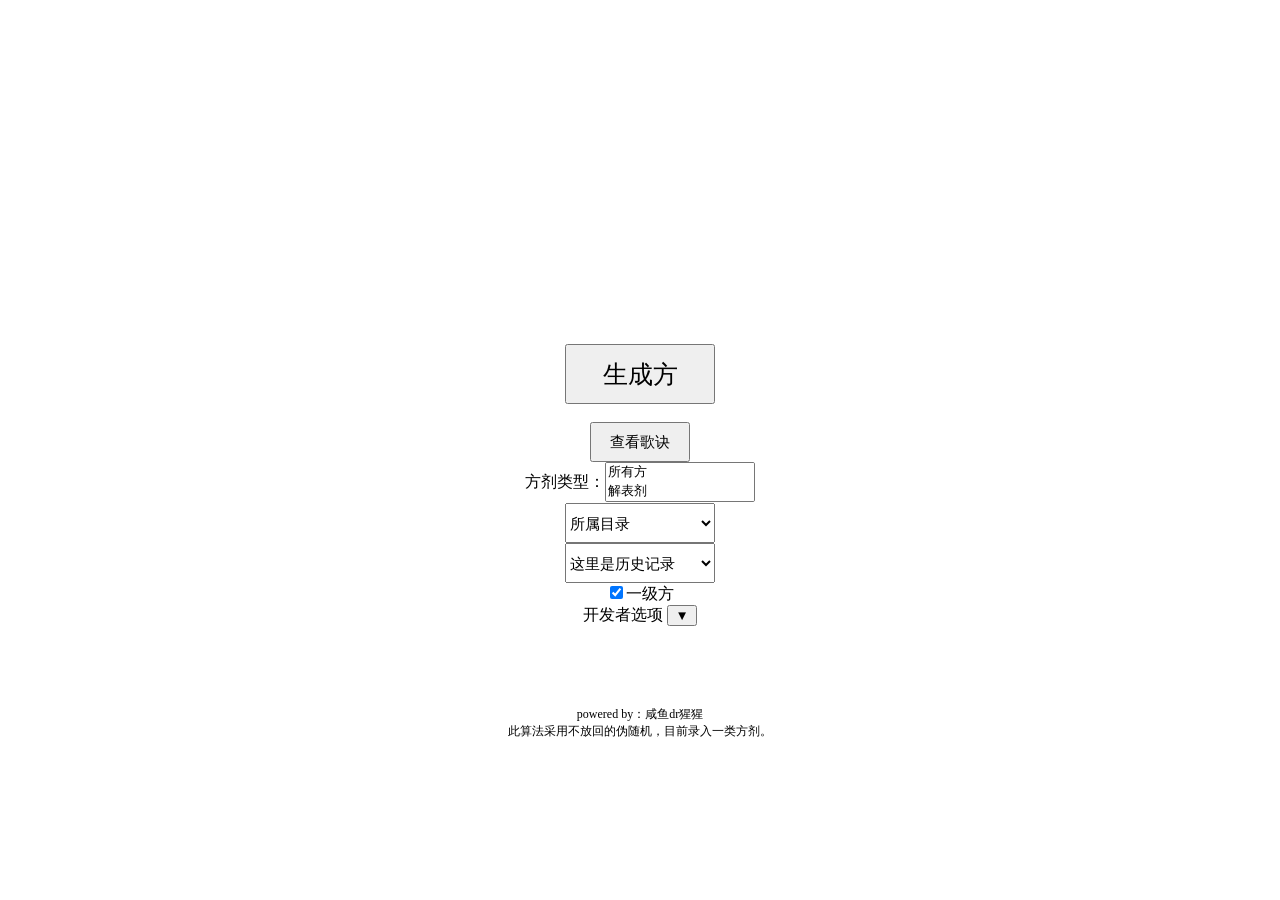
<file: 方剂自测.html>
<!DOCTYPE html>
<!––备注日志：请在数组里写入方，程序已对录入格式做了优化，可以自动换行，替换英文标点。––>
<html lang="en">
<head>
    <meta charset="UTF-8">
    <meta name="viewport" content="width=device-width, initial-scale=1.0">
    <title>随机方检查</title>
    <style>
        body {
            display: flex;
            align-items: center;
            justify-content: center;
            height: 100vh;
            margin: 0;
            flex-direction: column;
        }

        #result_fang {
            font-size: 30px;
            margin-top: 20px;
            text-align: center;
        }
        
        #result_poet {
            font-size: 24px;
            margin-top: 20px;
            text-align: center;
        }
        
        #author {
            font-size: 12px;
            margin-top: 20px;
            text-align: center;
        }
        
        #optionsContainer {
            display: flex;
            align-items: center;
            font-size: 1em;
        }

        #optionsDropdown {
            height: 3em;
            width: 150px;
        }
        
        #test {
            text-align: center;
        }
    </style>
</head>
<body>
    <br><br><br><br><br><br><br><br>
    <div id="result_fang"></div>
    <div id="result_poet"></div>
    <button onclick="generateFang()" style="width: 150px; height: 60px;font-size: 25px;">生成方</button>
    <br>
    <button onclick="words(1)" style="width: 100px; height: 40px;font-size: 15px;">查看歌诀</button>

    <div id="optionsContainer">
    <span>方剂类型：</span>
    <form id="myForm">
        <select id="optionsDropdown" multiple required>
            <option value="all"required>所有方</option>
            <option value=0>解表剂</option>
            <option value=1>泻下剂</option>
            <option value=2>和解剂</option>
            <option value=3>清热剂</option>
            <option value=4>温里剂</option>
            <option value=5>补益剂</option>
            <option value=6>固涩剂</option>
            <option value=7>安神剂</option>
            <option value=8>开窍剂</option>
            <option value=9>理气剂</option>
            <option value=10>理血剂</option>
            <option value=11>治风剂</option>
            <option value=12>治燥剂</option>
            <option value=13>祛湿剂</option>
            <option value=14>祛痰剂</option>
            <option value=15>消食剂</option>
            <option value=16>驱虫剂</option>
            <option value=17>涌吐剂</option>
            <option value=18>外伤剂</option>
            <option value=19>重点四十首</option>
        </select>
    </form>
    </div>
    
    <select id="MenuSort" onchange="handleSort()" style="width: 150px; height: 40px;font-size: 15px;align-items: center;"><option value="default">所属目录
    </select>
    
    <select id="MenuHis" onchange="handleHis()" style="width: 150px; height: 40px;font-size: 15px;align-items: center;">
        <option value="default">这里是历史记录</option>
    </select>
    
    <label>
        <input type="checkbox" id="myFir" checked>一级方
    </label>
    <!-- 复选框 -->
    <div id = "testDescrive">
        开发者选项
        <button onclick="showTest(0)">▼</button>
    </div>
    <div id = "test"></div>
    
    <div id ="author">
        <br><br><br><br>
        powered by：咸鱼dr猩猩<br>
        此算法采用不放回的伪随机，目前录入一类方剂。
        <br>
        
    </div>
    
    <script>
        const len = document.getElementById('optionsDropdown').options.length-1;//有几个选项
        var times = 0;
        var ranSort = 0;//种类随机
        var ranNumber = 0;//数字随机
        var ranArray = [];//记录随机数组范围
        var lengthArray = 0;//记录选择了几个选项
        var times = 0;//记录生成次数
        var all = 0;//是否是所有方独选
        
        var memory_sort = [];
        var memory_num = [];//记录随机方
        var show_times = 0;//显示次数
        
        var array_fang = [
            ["麻黄汤","桂枝汤","小青龙汤","败毒散","桑菊饮","银翘散","麻杏甘石汤","止嗽散","香苏散","正柴胡饮","柴葛解肌汤","葱豉桔梗汤","参饮苏","再造散","麻黄附子细辛汤","加减葳蕤汤","葱白七味饮","升麻葛根汤"],
            ["大承气汤","大黄牡丹汤","温脾汤","麻子仁丸","济川煎"],
            ["小柴胡汤","大柴胡汤","蒿芩清胆汤","四逆散","逍遥散","半夏泻心汤","防风通圣散"],
            ["白虎汤","竹叶石膏汤","清营汤","清瘟败毒饮","凉膈散","仙方活命饮","龙胆泄心汤","苇茎汤","清胃散","葛根芩连汤","芍药汤","白头翁汤","清暑益气汤","香苏散"],
            ["理中丸","小建中汤","吴茱萸汤","四逆汤","回阳救急汤","暖肝煎","阳和汤"],
            ["四君子汤","参苓白术汤","补中益气汤","生脉散","人参蛤蚧汤","四物汤","归脾汤","六味地黄汤","一贯煎","肾气丸","地黄饮子"],
            ["牡蛎散","真人养脏汤","四神汤","桃花汤","桑螵蛸散","固冲汤","固经汤","易黄汤"],
            ["朱砂安神丸","天王补心丹","酸枣仁汤"],
            ["安宫牛黄丸","苏合香丸"],
            ["越鞠丸","半夏厚朴汤","苏子降气汤","定喘汤","旋覆代赭汤"],
            ["桃核承气汤","血府逐瘀汤","补阳还五汤","复元活血汤","温经汤","生化汤","桂枝茯苓丸","咳血方","黄龙汤","黄土汤"],
            ["川芎茶调散","大秦艽汤","羚角钩藤汤","镇肝熄风汤","天麻钩藤饮"],
            ["清燥救肺汤","养阴润肺汤"],
            ["平胃散","藿香正气散","茵陈蒿汤","八正散","五苓散","真武汤","实脾汤","独活寄生汤"],
            ["二陈汤","温胆汤","清气化痰汤","半夏白术天麻汤"],
            ["保和丸","健脾丸"],
            ["乌梅丸"],
            ["瓜蒂散"],
            ["透脓散"],
            ["小青龙汤"]
        ];
        
        var array_poet = [
            ["麻黄汤中用桂枝，杏仁甘草四般施，发热恶寒头项痛，喘而无汗服之宜。","桂枝汤治太阳风，芍药甘草姜枣同，解肌发表调营卫，伤寒有汗此为功。","小青龙汤治水气，外寒里饮咳喘慰，姜桂麻黄芍药甘，细辛半夏兼五味","人参败毒茯苓草，羌独柴前桔枳芎，薄荷少许姜三片，时行感冒有奇功","桑菊饮用桔杏翘，芦根甘草薄荷饶，清疏肺卫轻宣剂，风温咳嗽服之消","银翘散主上焦疴，竹叶荆牛豉薄荷，甘桔芦根凉解法，风温初起此方良","伤寒麻杏石甘汤，喘而汗出法度良，辛凉宣泄能清肺，定喘除热效力彰。","止嗽散用百部菀，白前桔草荆陈研，宣肺疏风止咳痰，姜汤调服不必煎","香苏散内草陈皮，外感风寒气滞宜；寒热头痛胸脘闷，解表又能疏气机。","正柴胡饮平散方，芍药防风陈草姜；轻疏风邪解热痛，表寒轻症服之康","陶氏柴葛解肌汤，邪在三阳热势张；芩芍秸甘羌活芷，石膏大枣与生姜。","葱鼓桔梗翘薄荷，山栀竹叶加甘草，热邪束肺嗽咽痛，风温初起此方疗。","参苏饮内用陈皮，枳壳前胡半夏齐，干葛木香甘桔茯，气虚外感最相宜。","再造散用参附芪，桂甘羌防芎芍齐，再加细辛姜枣煮，阳虚寒闭最相宜。","麻黄附子细辛汤，发表温经两法彰；若去细辛加炙草，少阴反热亦能康。","加减葳蕤用白薇，豆豉薄荷干桔随，再入姜枣与葱白，滋阴发汗功可慰。","葱白七味外台方，新鼓葛根与生姜，麦冬生地千扬水，血虚外感最相当。","阎氏升麻葛根汤，芍药甘草合成方，麻疹初期发不透，解肌透疹此为良。"],
            ["大承气汤用芒硝,枳实厚朴大黄饶,救阴泻热功偏擅,急下阳明有数条","金匮大黄牡丹汤，桃仁芒硝瓜子襄;肠痈初起腹按痛，尚未成脓服之安。","温脾参附与干姜，甘草当归硝大黄,寒热并行治寒积,脐腹绞结痛可安。","麻子仁丸治脾约，大黄枳朴杏仁芍，胃热津枯便难解，润肠通便功效高。","济川归膝肉苁蓉，泽泻升麻枳壳从，肾虚津亏肠中燥　寓通于补法堪宗","大陷胸汤用硝黄，甘遂为末共成方;专治实热结胸证，泻热逐水效非常。加入杏仁与荸劳，和丸更治项背强。","大黄附子细辛汤，散寒止痛功效良；冷积久痢因成实，功专温下妙非常。","三物备急巴豆研，干姜大黄不需煎，卒然腹痛因寒积，速投此方急救先。","五仁柏仁杏仁桃，松仁陈皮郁李饶，炼蜜为丸米饮下，润肠通便此方效。","黄龙汤中大承气，加入参归甘桔比；生姜红枣同煎服，功补兼施通便秘。","新加黄龙用海参，玄麦生地硝黄呈,参归姜草扶正气，攻补兼施法可尊。","增液承气玄地冬，更加硝黄力量雄，热结阴亏肠燥结，滋阴泻下法可宗。","十枣逐水效堪夸,大戟甘遂与芫花;控涎丹用遂戟芥，荸劳大枣亦可嘉。","舟车黑丑及大黄，遂戟芫花槟木香，表皮陈皮轻粉入，逐水消肿力量强。"],
            ["小柴胡汤和解功,半夏人参甘草从,更加黄芩生姜枣,少阳为病此方宗","大柴胡汤用大黄，枳实芩夏白芍将，煎加姜枣表兼里，妙法内攻并外攘。","嵩芩清胆碧玉需，陈夏茯苓枳竹茹，热重寒轻痰挟湿，胸痞呕恶总能除","四逆散用柴胡，芍药枳实甘草须，此是阳郁成厥逆，疏肝理脾奏效奇","逍遥散用归芍柴，苓术甘草姜薄偕，疏肝养血兼理脾，丹栀加入热能排","半夏泻心黄连芩，干姜甘草与人参，大枣和之治虚痞，法在降阳而和阴","防风通圣大黄硝，荆芥麻黄栀芍翘，甘桔归芎滑石膏，薄荷芩术力偏饶，表里交攻阳偏盛，外科疡毒总能消。","达原草果槟厚朴，知母黄苓芍甘佐；辟秽化浊达膜原，邪伏膜原寒热作。","痛泻要方用陈皮，术芍防风共成剂，肠鸣泄泻又腹痛，治在泻肝与实脾。","葛根黄芩黄连汤，甘草四般治二阳，解表清里兼和胃，哄汗下利保安康。","疏凿饮子泻水方，木通泽泻与槟榔,羌芜苓腹椒商陆，赤豆姜皮退肿良。"],
            ["白虎膏知甘草粳，气分大热此方清，热渴汗出脉洪大，加入人参气津生","竹叶石膏参麦冬，半夏粳米甘草从；清补气津又和胃，余热耗伤气津用。","清营汤是鞠通方，热入心包营血上，角地银翘玄连竹，丹麦清热佐之良。","清瘟败毒地连苓，丹石栀甘竹叶寻，犀角玄翘知芍桔，清热解毒亦滋阴。","凉膈硝黄栀子翘,黄芩甘草薄荷饶；再加竹叶调蜂蜜，上中郁热服之消","仙方活命金银花，防芷归陈草芍加，贝母天花兼乳没，穿山皂刺酒煎佳，一切痈毒能溃散，溃后忌服用勿差。","龙胆栀芩酒拌炒，笔木通泽泻车柴草;当归生地益阴血，肝胆实火湿热消。","苇茎瓜瓣苡桃仁，清肺化痰逐瘀能；热毒痰瘀致肺痈，脓成未成均胜任。","清胃散中当归连，生地丹皮升麻全，或加石膏泻胃火，能消牙痛与牙宣。","葛根芩连甘草伍，用时先将葛根煮，内清肠胃外解表，协热下利喘汗除。","芍药汤中用槟黄，芩连归桂草木香，重在调气兼行血，里急便脓自然康。","白头翁汤治热痢，黄连黄柏佐秦皮,清热解毒并凉血，赤多白少脓血医。","王氏清暑益气汤，暑热气津已两伤，洋参麦斛粳米草，翠衣荷连知竹尝。","香蒂散中扁豆朴，祛暑解表化湿阻,易豆为花加银翘，新加香常署重除。"],
            ["理中丸主温中阳,人参甘草术干姜,呕利腹痛阴寒盛,再加附子更扶阳","小建中汤君饴糖，方含桂枝加芍汤，温中补虚和缓急，虚劳里急腹痛康。","吴茱萸汤参枣姜，肝胃虚寒此法良，阳明寒呕少阴利，厥阴头痛亦堪尝","四逆汤中附草姜，阳衰寒厥急煎尝，腹痛吐泻脉沉细，急投此方可回阳。","回阳救急用六君，桂附干姜五味群，加麝三厘或胆汁，三阴寒厥建奇勋。","暖肝煎中杞茯归，茴沉乌药合肉桂，下焦虚寒疝气痛，温补肝肾此方推。","阳和汤法解寒凝,贴骨流注鹤膝风,熟地鹿胶姜炭桂,麻黄白芥甘草从"],
            ["四君子汤中和义 ,参术茯苓甘草比, 益以夏陈名六君, 祛痰补气阳虚饵, 除却半夏名异功, 或加香砂胃寒使。","参苓白术扁豆陈，莲草山药砂苡仁；桔梗上浮兼保肺，枣汤调服益脾神。","补中益气芪参术，炙草升柴归陈助；清阳下陷能升举，气虚发热甘温除。","生脉麦味与人参,保肺清心治暑淫;气少汗多兼口渴，病危脉绝急煎斟。","人参蛤蚧益肺肾，证见痰热咳与喘，桑皮贝母茯苓杏，知母甘草同加餐。","四物熟地归芍芎，补血调血此方宗；营血虚滞诸多证，加减运用贵变通。","归脾汤用术参芪，归草茯神远志齐；酸枣术香龙眼肉，煎加姜枣益心脾。","六味地黄山药萸,泽泻苓丹三泻侣;三阴并补重滋肾,肾阴不足效可居;滋阴降火知柏需，养肝明目加杞菊；都气五味纳肾气，滋补肺肾麦味续。","一贯煎中生地黄,沙参归杞麦冬藏;少佐川楝泄肝气，阴虚胁痛此方良。","金匮肾气治肾虚，熟地淮药及山萸，丹皮苓泽加桂附，引火归元热下趋","地黄饮子山茱斛，麦味菖蒲远志茯;<br>苁蓉桂附巴戟天，少入薄荷枣姜服。"],
            ["牡蛎散内用黄芪，麻黄根与小麦齐，益气固表又敛阴，体虚自汗盗汗宜。","真人养脏木香诃，当归肉蔻与粟壳，术芍参桂甘草共，脱肛久痢服之瘘。","四神故纸与吴萸，肉蔻五味四般齐；大枣生姜同煎合，五更肾泄最相宜。","桃花汤中赤石脂,千姜粳米三般施,虚寒下痢便脓血，温涩止痢服之宜。","桑螵蛸散龙龟甲，参归茯神菖远加，调补心肾又涩精，心肾两虚尿频佳。","固冲芪术山萸芍，龙牡倍榈茜海螵;益气健脾固摄血,脾虚冲脉不固疗。","固经龟板芍药苓，黄柏椿根香附应；阴虚血热经量多，滋阴清热能固经。","易黄山药与芡实，白果黄柏车前子;固肾清热又祛湿，肾虚湿热带下医。"],
            ["朱砂安神东垣方，归草黄连生地黄,心悸不寐心烦乱，清热养阴神自安。","天王补心柏枣仁，二冬生地当归身，三参桔梗朱砂味，远志茯苓共养神。","酸枣仁汤治失眠，川芎知草茯苓煎，养血除烦清虚热，安然入睡梦乡甜。"],
            ["安宫牛黄开窍方,苓连栀郁朱雄黄，犀角珍珠冰麝箔，热闭心包功用良。","苏合香丸麝息香,木丁熏陆荜檀香，牛冰术沉诃香附，中恶急救莫彷徨。"],
            ["越鞠丸治六郁证，气血痰火食湿困，芎术香附栀神曲，气畅郁舒痛闷伸。","半夏厚朴痰气疏，茯苓生姜共紫苏，加枣同煎名四七，痰凝气滞皆能除。","苏子降气半夏归，前胡桂朴姜草随;<br>上盛下虚痰嗽喘，或加沉香去肉桂。","定喘白果与麻黄，款冬半夏白皮桑，苏杏黄芩兼甘草，外寒痰热喘哮尝。","旋覆代赭汤人参，半夏甘草姜枣临，重以镇逆咸软痞，痞硬噫气最能禁。"],
            ["桃仁承气五般施，甘草硝黄并桂枝，瘀热互结小腹胀，蓄血如狂最相宜。","血府当归生地桃，红花枳壳膝芎饶，通窍全凭好麝香，桃红大枣老葱姜；川芎黄酒赤芍药，表里通经第一方。膈下逐瘀桃牡丹，赤芍乌药元胡甘；归芎灵脂红花壳，香附开郁血亦安。少腹茴香与炒姜，元胡灵脂没芎当；蒲黄官桂赤芍药，调经种子第一方。身痛逐瘀膝地龙，香附羌秦草归芎；黄芪苍柏量加减，要紧五灵桃没红。","补阳还五赤芍芎，归尾通经佐地龙，四两黄芪为主药，益气活血效力宏。","复元活血汤柴胡,花粉当归山甲俱,桃仁红花大黄草,跌打损伤酒煎服。","温经归芍桂萸芎，姜夏丹皮及麦冬,参草扶脾胶益血，调经重在暖胞宫。","生化汤宜产后尝，归芎桃草酒炮姜，恶露不行少腹痛，化瘀温经功效彰。","金匮桂枝茯苓丸，芍药桃仁和牡丹，等分为末蜜丸服,活血化瘀瘤块散。","咳血方中诃子收，瓜蒌海粉山栀投，青黛蜜丸口噙化，咳嗽痰血服之瘆。","黄龙汤枳朴硝黄，参归甘桔枣生姜，阳明腑实气血弱，攻补兼施效力强。","黄土汤用苓地黄，术附阿胶甘草尝，温阳健脾能摄血，便血崩漏服之康。"],
            ["川芎茶调散荆防，辛芷薄荷甘草羌，目昏鼻塞风攻上，正偏头痛悉能康。","大秦艽汤风热搏,细辛白芷羌独活，防风黄芩生石膏，八珍去参经络复。","羚角钩藤汤法凉，桑菊茯神鲜地黄，贝草竹茹同芍药，肝风内动急煎尝。","镇肝熄风芍天冬，玄参牡蛎赭菌供,麦龟膝草龙川楝，肝风内动有奇功。","天麻钩藤饮熄风,茯神牛膝桑寄生,黄芩栀子石决明,杜仲益母夜交藤。"],
            ["清燥救肺参草杷，石膏胶杏麦胡麻，经霜收下冬桑叶，清燥润肺效可夸","养阴清肺是妙方，玄参草芍麦地黄，薄荷贝母丹皮入，时疫白喉急煎尝。"],
            ["平胃散内君苍术，甘草姜枣破陈煮；燥湿运脾又和胃，湿滞脾胃胀满除。","藿香正气腹皮苏，平胃散中白术桔;神曲白芷和茯苓，风寒暑湿并能除。","茵陈蒿汤大黄栀，瘀热阳黄此方施；便难尿赤腹胀满，功在清热与利湿。","八正木通与车前，扁蓄大黄栀滑研；草梢瞿麦灯心草，湿热诸淋宜服煎。","五苓散治太阳腑，白术泽泻猪苓茯，桂枝化气兼解表，小便通利水饮逐。","真武附苓术芍姜，温阳利水壮肾阳；脾肾阳虚水气停,腹痛悸眩瞤动康。","实脾温阳行利水，干姜附苓术草随;木瓜香槟朴草果，阳虚水肿腹胀崇.","独活寄生秦防辛，四物四君去白术；桂枝杜仲与牛膝，顽痹风寒湿是因。"],
            ["二陈汤用半夏陈，苓草梅姜一并存，燥湿祛痰兼理气，湿痰为患此方珍。","温胆夏茹枳陈助，佐以茯草姜枣煮；理气化痰利胆胃，胆郁痰扰诸症除。","清气化痰胆星蒌，夏芩杏陈枳实投。茯苓姜汁糊丸服，气顺火清痰热疗。","半夏白术天麻汤，苓草橘红枣生姜，眩晕头痛风痰盛，痰化风熄复正常。"],
            ["保和神曲与山楂，苓夏陈翘菔子加,炊饼为丸白汤下,消食和胃效堪夸。","健脾陈皮四君子，肉蔻香连合砂仁,楂肉山药曲麦炒,消补兼施此方寻。"],
            ["乌梅丸用细辛桂,黄连黄柏及当归，人参椒姜加附子,清上温下又安蛔。"],
            ["瓜蒂散中赤小豆,豆豉汁调酸苦凑，逐邪涌吐功最捷，胸脘痰食服之瘆。"],
            ["透脓散治毒成脓，芪归山甲皂刺芎，程氏又加银蒡芷，更能速奏溃破功。"],
            [""]
            ];
        
        const ffang = [[0,2],[0,5],[0,3],[1,3],[2,1],[2,4],[2,5],[2,6],[3,2],[3,4],[3,8],[3,11],[4,1],[5,1],[5,2],[5,6],[5,7],[5,9],[5,10],[9,0],[9,2],[9,3],[10,0],[10,1],[10,8],[11,0],[11,2],[11,3],[12,0],[12,1],[13,1],[13,6],[14,2],[14,3],[15,0],[15,1],[16,0],[4,5],[18,0],[3,5],[0,5],[0,3]];//重点方
        const first = [8,5,7,14,7,11,8,3,2,5,10,5,2,8,4,2,1,1,1,ffang.length]
        
        //初始化重点方
        for(i=0;i<len;i++){
            array_fang[len-1][i] = array_fang[ffang[i][0]][ffang[i][1]];
        }
        for(i=0;i<len;i++){
            array_poet[len-1][i] = array_poet[ffang[i][0]][ffang[i][1]];
        }
        
        //注明方剂类型
        var array_sort = ["解表剂","泻下剂","和解剂","清热剂","温里剂","补益剂","固涩剂","安神剂","开窍剂","理气剂","理血剂","治风剂","治燥剂","祛湿剂","祛痰剂","祛湿剂","消食剂","驱虫剂","涌吐剂"]
    
        // 获取复选框元素
        var checkboxFir = document.getElementById('myFir');
        // 初始化一级方选项
        var fir = false;
        
        // 检查本地存储是否有保存的状态
        const savedCheckboxState = localStorage.getItem('State');
        // 如果有保存的状态，则设置复选框的状态
        if (savedCheckboxState) {
            document.getElementById('myFir').checked = savedCheckboxState === 'true';
            fir = JSON.parse(localStorage.getItem('State'));
        }
        checkboxFir.addEventListener('change', function() {
    // 记录是否为一级方
            fir = this.checked;
            localStorage.setItem('State',JSON.stringify(this.checked));
            addFang();
        });
        
        //读取本地方剂类型已选项
        ranArray = JSON.parse(localStorage.getItem('ranArr'));
        const meSort = document.getElementById("optionsDropdown");
        const options = meSort.options;options[0].selected = false;
        ranArray.forEach(value => {
  // 设置对应值的选项为选中状态
            const option = meSort.querySelector(`[value="${value}"]`);
            if (option) {
               option.selected = true;
            }
        });
        
        function addHis() {//新增历史方歌
    // 获取菜单元素
            var MenuHis = document.getElementById("MenuHis");
    // 创建新选项
            var newOption = document.createElement("option");
            newOption.text = "第" + times + "首" + array_fang[ranSort][ranNumber];
    // 将新选项添加到菜单
            MenuHis.add(newOption);
        }
        
        function addFang() {//导入所属目录的方歌
    // 获取菜单元素
            var dynamicMenu = document.getElementById("MenuSort");

    // 创建新选项
            dynamicMenu.innerHTML = '';
            for(i = 0;i < (fir?(first[ranSort]):(array_fang[ranSort].length));i++){
            var newOption = document.createElement("option");
            newOption.text = array_fang[ranSort][i];
    // 将新选项添加到菜单
            MenuSort.add(newOption);
            }
        }
    
        function processString(inputString) {
            const punctuationMap = {
                '.': '。',',': '，','?': '？','!': '！',';': '；'
            };// 添加其他标点符号映射

            const regex = /[.,?!;]/g; // 根据需要添加其他标点符号
            inputString = inputString.replace(regex, match => punctuationMap[match] || match);
            inputString = inputString.replace(/([，。；])(?!<br>)/g, "$1<br>");
            return inputString;
        }

// 示例用法
        
        function getSelectedValues() {
            const dropdown = document.getElementById("optionsDropdown");
            const selectedOptions = dropdown.selectedOptions;
            all = (dropdown.options[0].selected==true&&selectedOptions.length==1);
    // 监听菜单选项的变化
    
            const options = dropdown.options;

            if (selectedOptions.length === 0) {
                alert("请选择至少一个选项！");
                return 0; // 阻止进一步的操作
            }

    // 清空数组并将选中的值添加到数组中
            ranArray = [];
            lengthArray = (all)?(dropdown.options.length-1):selectedOptions.length;
            for (let i = 0; i < lengthArray; i++) {
                ranArray.push(all?dropdown.options[i+1].value:(dropdown.options[0].selected==true)?(selectedOptions[i+((i==lengthArray-1)?0:1)].value):(selectedOptions[i].value));
            }

            return 1; 
        }
        
        function words(condition){
            if(!times) return 0;
            
            document.getElementById("result_fang").innerHTML = "第" + show_times + "首方: <br>" + array_fang[ranSort][ranNumber];
            var poet = document.getElementById("result_poet");
            if(condition) poet.innerHTML = (!poet.innerHTML)?("歌诀：<br>" + processString(array_poet[ranSort][ranNumber]) + ((array_poet[ranSort][ranNumber].charAt(array_poet[ranSort][ranNumber].length -1)!="。")?"。":"")):"";else poet.innerHTML = "";
        }
        
        function generateFang() {
            if(!getSelectedValues()) return 0;

            var lim_array = [];
            var lim_times = 0;
            
            for(i = 0;i<lengthArray;i++){
                for(ii = 0;ii<array_fang[ranArray[i]].length;ii++){
                    lim_array[lim_times] = ranArray[i];
                    lim_times++;
                }
            }
            
            lim_times = Math.floor(Math.random() * lim_array.length);//选的几类方里挑一个，根据方剂数量采用加权平均法
            ranSort = lim_array[lim_times];
            
            ranNumber = Math.floor(Math.random() * (fir?first[ranSort]:array_fang[ranSort].length));
            
            memory_sort[times + 1] = ranSort;
            memory_num[times + 1] = ranNumber;
            times++;show_times = times;
            addHis();addFang();
            
            localStorage.removeItem('ranArr');
            if(!all) localStorage.setItem('ranArr',JSON.stringify(ranArray));
            
            //菜单返回
            var selectElementA = document.getElementById("MenuSort");
            selectElementA.selectedIndex = ranNumber;
            var selectElementB = document.getElementById("MenuHis");
            selectElementB.selectedIndex = times;
            
            //初始化禁用历史
            var dis = document.getElementById("MenuHis");
            dis.querySelector('option:first-child').disabled = true;

            showTest(1);
            words(0);
        }
        
        function handleHis() {
            // 获取被选中的选项的序列（索引）
            var selectedIndex = document.getElementById("MenuHis").selectedIndex;
            
    // 在这里你可以使用 selectedIndex 进行后续操作
            ranSort = memory_sort[selectedIndex];
            ranNumber = memory_num[selectedIndex];
            show_times = selectedIndex;
            
            addFang();
            words(0);
        }
        
        function handleSort() {
    // 获取被选中的选项的序列（索引）
            var selectedIndex = document.getElementById("MenuSort").selectedIndex;
    // 在这里你可以使用 selectedIndex 进行后续操作
            ranNumber = selectedIndex;
            words(0);
        }
    
        function showTest(testAsk){
            var t = document.getElementById("test");
            var s = ("ranNumber:"+ranNumber+"（随机到的第几个方）<br>ranSort:"+ranSort+"（随机到的第几类方）<br>ranArray:"+ranArray+"（随机范围）<br>lengthArray:"+lengthArray);
            t.innerHTML = (testAsk?(t.innerHTML?s:""):(t.innerHTML?(""):s));
        }
        
    </script>
</body>
</html>
</file>
